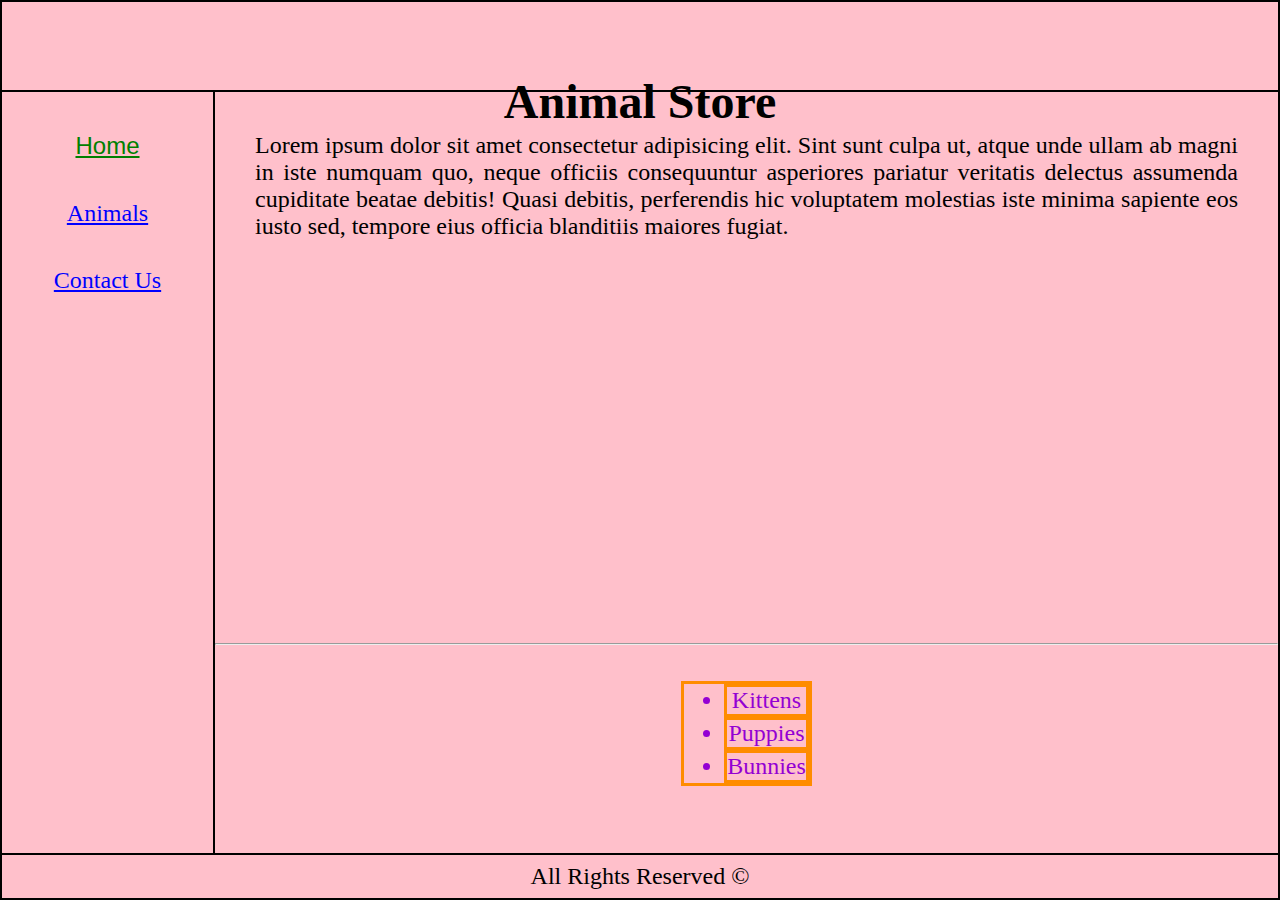
<file: index.html>
<!DOCTYPE html>
<html lang="en">

<head>
    <meta charset="UTF-8">
    <meta name="viewport" content="width=device-width, initial-scale=1.0">
    <title>Animal Store | Home</title>
    <link href="https://cdn.jsdelivr.net/npm/bootstrap@5.3.2/dist/css/bootstrap.min.css" rel="stylesheet"
        integrity="sha384-T3c6CoIi6uLrA9TneNEoa7RxnatzjcDSCmG1MXxSR1GAsXEV/Dwwykc2MPK8M2HN" crossorigin="anonymous">
    <link rel="stylesheet" href="style.css">
</head>

<body>

    <section class="layout">

        <header>

            <nav class="navbar bg-body-tertiary">
                <div class="container-fluid">
                    <h1>Animal Store</h1>
                </div>
            </nav>

        </header>

        <aside>
            <nav>
                <a href="index.html" class="active">Home</a>
                <a href="animals.html">Animals</a>
                <a href="contact_us.html">Contact Us</a>
            </nav>
        </aside>

        <main>

            <p class="main-paragraph">Lorem ipsum dolor sit amet consectetur adipisicing elit. Sint sunt culpa ut, atque
                unde ullam ab magni in iste numquam quo, neque officiis consequuntur asperiores pariatur veritatis
                delectus assumenda cupiditate beatae debitis! Quasi debitis, perferendis hic voluptatem molestias iste
                minima sapiente eos iusto sed, tempore eius officia blanditiis maiores fugiat.</p>

            <iframe width="560" height="315" src="https://www.youtube.com/embed/LuqWn3IFA2Y?si=gBqnnqxlw8h_aVhA"
                title="YouTube video player" frameborder="0"
                allow="accelerometer; autoplay; clipboard-write; encrypted-media; gyroscope; picture-in-picture; web-share"
                allowfullscreen></iframe>

            <hr>

            <ul>
                <li>Kittens</li>
                <li>Puppies</li>
                <li>Bunnies</li>
            </ul>

        </main>

        <footer>
            <p>All Rights Reserved ©</p>
        </footer>

    </section>

</body>

</html>
</file>
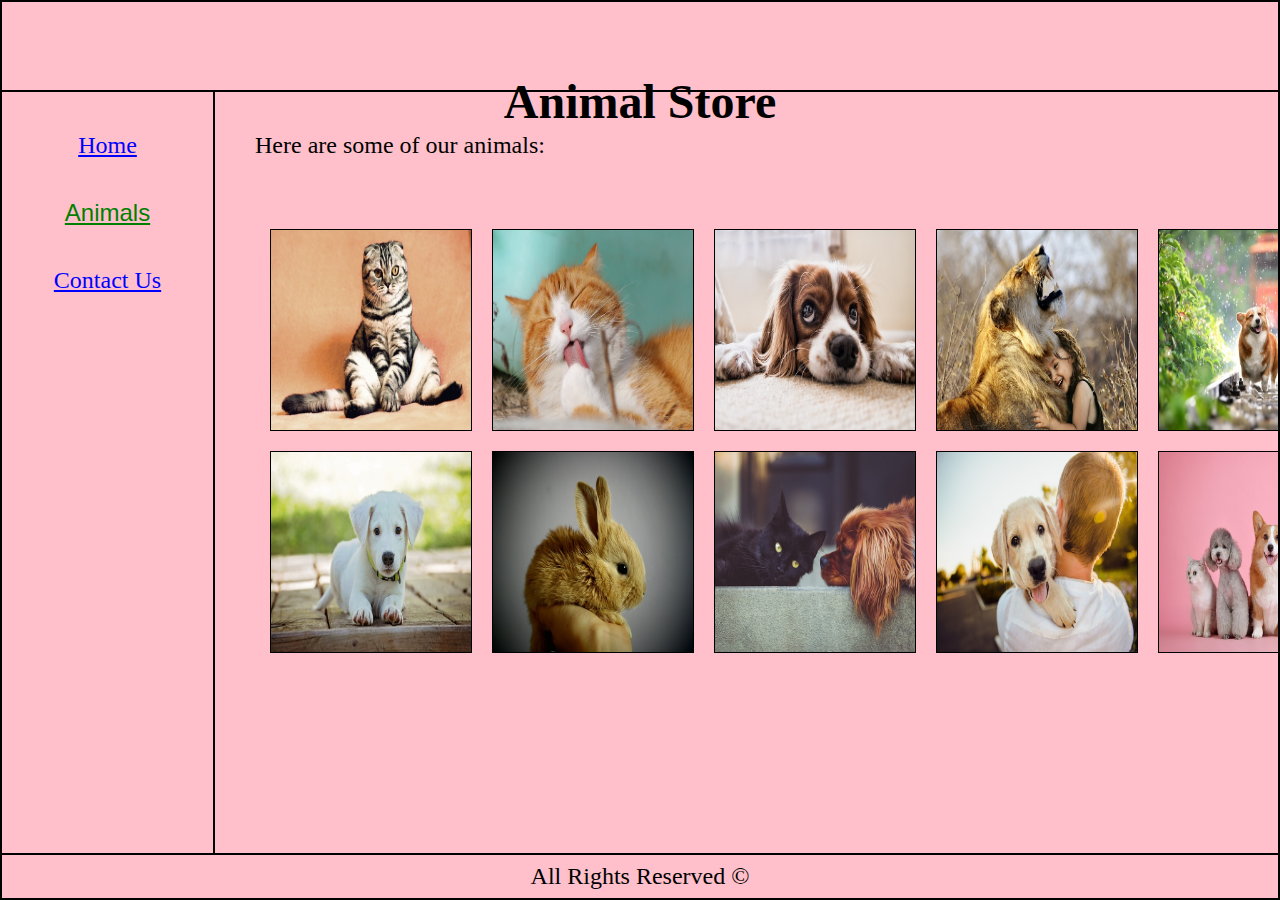
<file: animals.html>
<!DOCTYPE html>
<html lang="en">

<head>
    <meta charset="UTF-8">
    <meta name="viewport" content="width=device-width, initial-scale=1.0">
    <title>Animal Store | Animals</title>
    <link href="https://cdn.jsdelivr.net/npm/bootstrap@5.3.2/dist/css/bootstrap.min.css" rel="stylesheet"
        integrity="sha384-T3c6CoIi6uLrA9TneNEoa7RxnatzjcDSCmG1MXxSR1GAsXEV/Dwwykc2MPK8M2HN" crossorigin="anonymous">
    <link rel="stylesheet" href="style.css">
</head>

<body>

    <section class="layout">

        <header>
            <nav class="navbar bg-body-tertiary">
                <div class="container-fluid">
                    <h1>Animal Store</h1>
                </div>
            </nav>
        </header>

        <aside>
            <nav>
                <a href="index.html">Home</a>
                <a href="animals.html" class="active">Animals</a>
                <a href="contact_us.html">Contact Us</a>
            </nav>
        </aside>

        <main>
            <p class="main-paragraph">
                Here are some of our animals:
            </p>
            <div class="animals-container">
                <img src="assets/images/pet1.jpg">
                <img src="assets/images/pet2.jpg">
                <img src="assets/images/pet3.jpg">
                <img src="assets/images/pet4.jpg">
                <img src="assets/images/pet5.jpg">
                <img src="assets/images/pet6.jpg">
                <img src="assets/images/pet7.jpg">
                <img src="assets/images/pet8.jpg">
                <img src="assets/images/pet9.jpg">
                <img src="assets/images/pet10.jpg">
            </div>
        </main>

        <footer>
            <p>All Rights Reserved ©</p>
        </footer>

    </section>

</body>

</html>
</file>
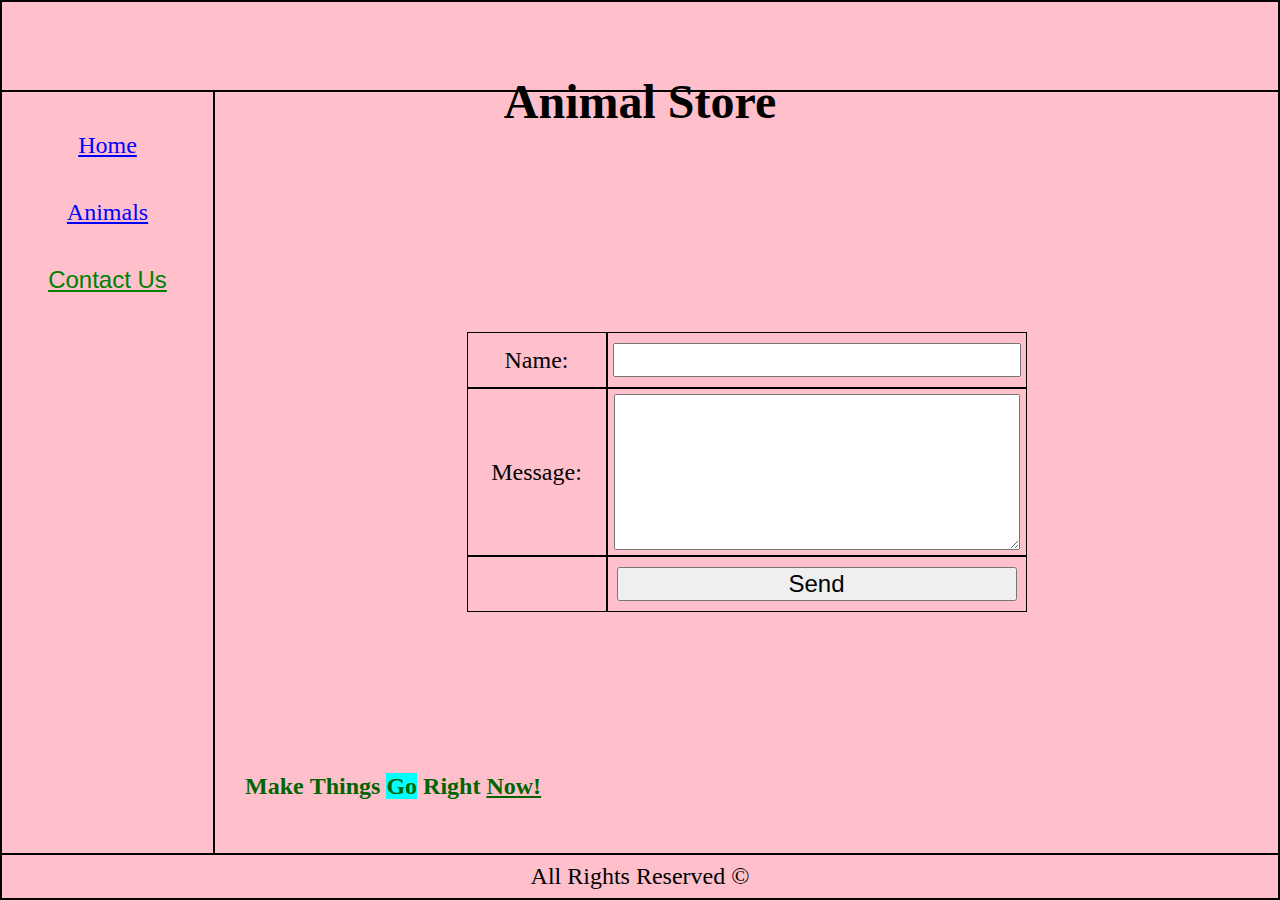
<file: contact_us.html>
<!DOCTYPE html>
<html lang="en">

<head>
    <meta charset="UTF-8">
    <meta name="viewport" content="width=device-width, initial-scale=1.0">
    <title>Animal Store | Contact Us</title>
    <link href="https://cdn.jsdelivr.net/npm/bootstrap@5.3.2/dist/css/bootstrap.min.css" rel="stylesheet"
        integrity="sha384-T3c6CoIi6uLrA9TneNEoa7RxnatzjcDSCmG1MXxSR1GAsXEV/Dwwykc2MPK8M2HN" crossorigin="anonymous">
    <link rel="stylesheet" href="style.css">
</head>

<body>

    <section class="layout">

        <header>
            <nav class="navbar bg-body-tertiary">
                <div class="container-fluid">
                    <h1>Animal Store</h1>
                </div>
            </nav>
        </header>

        <aside>
            <nav>
                <a href="index.html">Home</a>
                <a href="animals.html">Animals</a>
                <a href="contact_us.html" class="active">Contact Us</a>
            </nav>
        </aside>

        <main>

            <div class="form-container">
                <form action="save.html">
                    <div>
                        <label for="name_box">Name: </label>
                    </div>
                    <div>
                        <input class="form-control" type="text" name="full_name" id="name_box" required minlength="2" maxlength="50">
                    </div>
                    <div>
                        <label for="message_box">Message: </label>
                    </div>
                    <div>
                        <textarea class="form-control" name="message" id="message_box" required minlength="5" maxlength="1000"></textarea>
                    </div>
                    <div></div>
                    <div>
                        <button class="btn btn-primary">Send</button>
                    </div>

                    <!-- <table>
                        <tbody>
                            <tr>
                                <td>
                                    <label for="name_box">Name: </label>
                                </td>
                                <td>
                                    <input type="text" name="full_name" id="name_box" required minlength="2" maxlength="50">
                                </td>
                            </tr>
                            <tr>
                                <td>
                                    <label for="message_box">Message: </label>
                                </td>
                                <td>
                                    <textarea name="message" id="message_box" required minlength="5" maxlength="1000"></textarea>
                                </td>
                            </tr>
                            <tr>
                                <td></td>
                                <td>
                                    <button>Send</button>
                                </td>
                            </tr>
                        </tbody>
                    </table> -->
                </form>
            </div>

            <div class="words-container">
                <span>Make</span>
                <span>Things</span>
                <span title="Go Go Israel!">Go</span>
                <span>Right</span>
                <span id="now">Now!</span>
            </div>

        </main>

        <footer>
            <p>All Rights Reserved ©</p>
        </footer>

    </section>

</body>

</html>
</file>
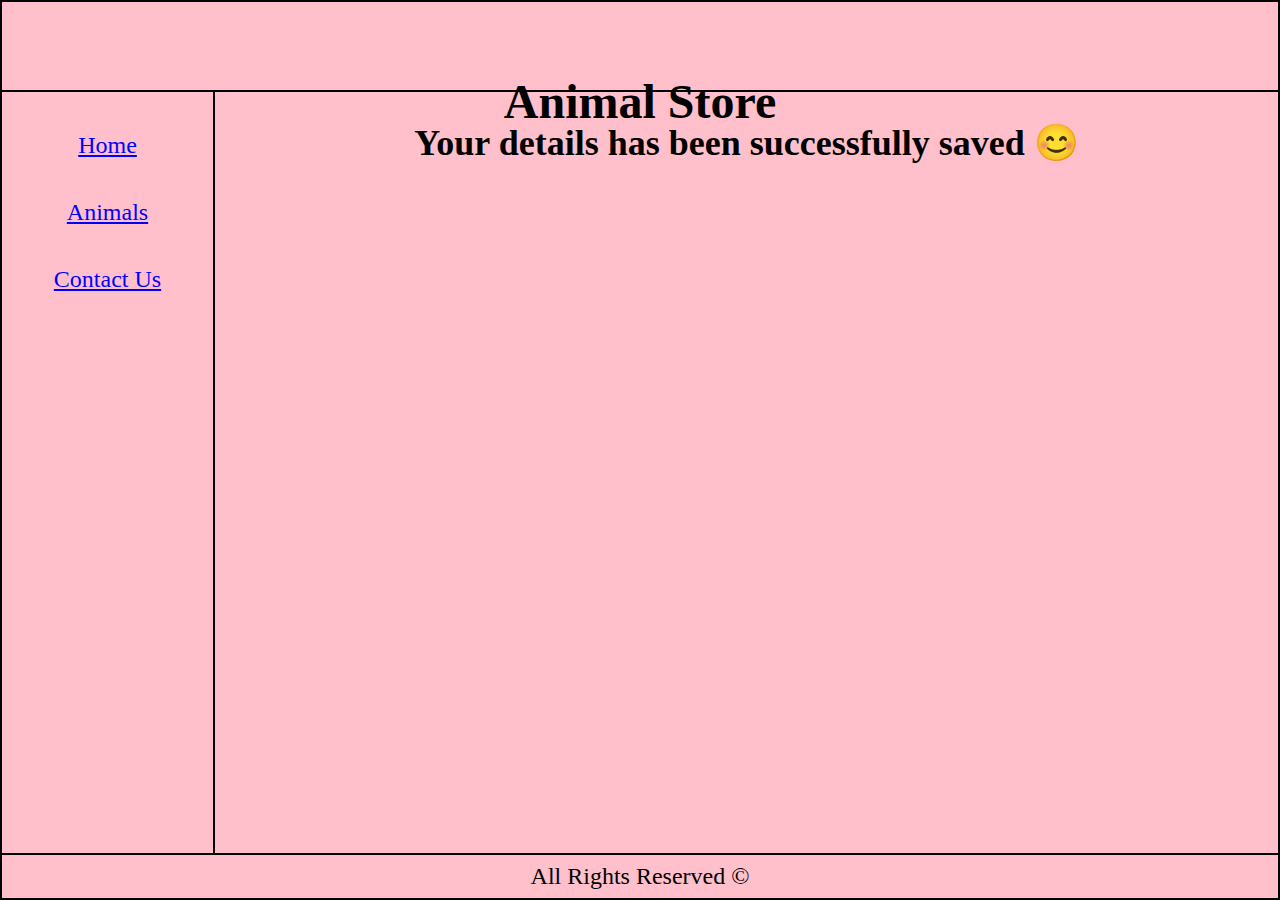
<file: save.html>
<!DOCTYPE html>
<html lang="en">
<head>
    <meta charset="UTF-8">
    <meta name="viewport" content="width=device-width, initial-scale=1.0">
    
    <!-- Redirect: -->
    <meta http-equiv="refresh" content="3; URL=index.html" />

    <title>Animal Store | Save</title>
    <link href="https://cdn.jsdelivr.net/npm/bootstrap@5.3.2/dist/css/bootstrap.min.css" rel="stylesheet"
        integrity="sha384-T3c6CoIi6uLrA9TneNEoa7RxnatzjcDSCmG1MXxSR1GAsXEV/Dwwykc2MPK8M2HN" crossorigin="anonymous">
    <link rel="stylesheet" href="style.css">
</head>
<body>
    
    <section class="layout">

        <header>
            <nav class="navbar bg-body-tertiary">
                <div class="container-fluid">
                    <h1>Animal Store</h1>
                </div>
            </nav>
        </header>
        
        <aside>
            <nav>
                <a href="index.html">Home</a>
                <a href="animals.html">Animals</a>
                <a href="contact_us.html">Contact Us</a>
            </nav>
        </aside>

        <main>

            <h2>Your details has been successfully saved 😊</h2>

        </main>

        <footer>
            <p>All Rights Reserved ©</p>
        </footer>

    </section>

</body>
</html>
</file>
<file: style.css>
/* Page styling: */
html, body {
    margin: 0;
    padding: 0;
    height: 100%;
    text-align: center;
    /* background-color: rgb(255,150,150); */
    background-image: linear-gradient(90deg, pink, pink);
    font-size: x-large;
}

/* Layout styling: */
.layout {
    height: 100%;
    box-sizing: border-box;
    display: grid;
    grid-template-columns: repeat(6, 1fr); /* fr = Fraction = יחידת מידה */
    grid-template-rows: 10% 85% 5%;
}

.layout, .layout > * {
    border: 1px solid;
}

header, footer {
    grid-column: span 6;
}

main {
    grid-column: span 5;
    overflow: auto;
}

/* Header styling: */
/* header {
    display: flex;
    justify-content: center;
    align-items: center;
} */

/* Footer styling: */
footer {
    display: flex;
    justify-content: center;
    align-items: center;
}

/* Menu styling: */
nav {
   display: flex;
   flex-direction: column;
   gap: 40px;
   padding-top: 40px;
}

a {
    color: blue;
}

.active {
    color: green;
    font-family: Arial;
}

/* Home styling: */
.main-paragraph {
    
    /* margin: 40px; */ /* All sides */
    /* margin: 40px 20px; */ /* top+bottom, right+left */
    margin: 40px 40px 70px 40px; /* top, right, bottom, left */
    text-align: justify;
}

ul {
    display: inline-block;
    color: darkviolet; /* inherit */
    border: 3px solid darkorange; /* Non-Inherit */
}

li {
    border: inherit;
}

/* Animals styling: */
.animals-container {
    display: flex;
    flex-wrap: wrap;
    gap: 20px;
    justify-content: center;
    width: 1200px;
    margin: auto;
}

.animals-container > img {
    width: 200px;
    height: 200px;
    border: 1px solid;
}

/* Contact us styling: */
.form-container {
    height: 100%;
    display: flex;
    justify-content: center;
    align-items: center;
}

form {
    display: grid;
    grid-template-columns: 1fr 3fr;
    grid-template-rows: 1fr 3fr 1fr;
}

form > div {
    border: 1px solid;
    padding: 5px;
    display: flex;
    align-items: center;
    justify-content: center;
}

input, textarea, button {
    width: 400px;
    font-size: x-large;
}

textarea {
    height: 150px;
}

/* table, td {
    border: 1px solid;
    border-collapse: collapse;
    padding: 10px;
}

input, textarea, button {
    width: 300px;
}

textarea {
    height: 70px;
} */

/* 1. Element Name Selector: */
span {
    color: darkgreen;
    font-weight: bold;
}

/* 2. Class Selector: */
.words-container {
    position: absolute;
    text-align: center;
    margin-left: 30px;
    bottom: 100px;
    color: red;
}

/* 3. Attribute Selector: */
/* span[title="Go Go Israel!"] { */
span[title] {
    background-color: aqua;
}

/* 4. ID Selector: */
#now {
    text-decoration: underline;
}

/* 5. Pseudo Selector: */
span:hover {
    color: blue;
}

span::selection {
    background-color: yellow;
}

/* span {
    background-color: red !important;
} */
</file>
